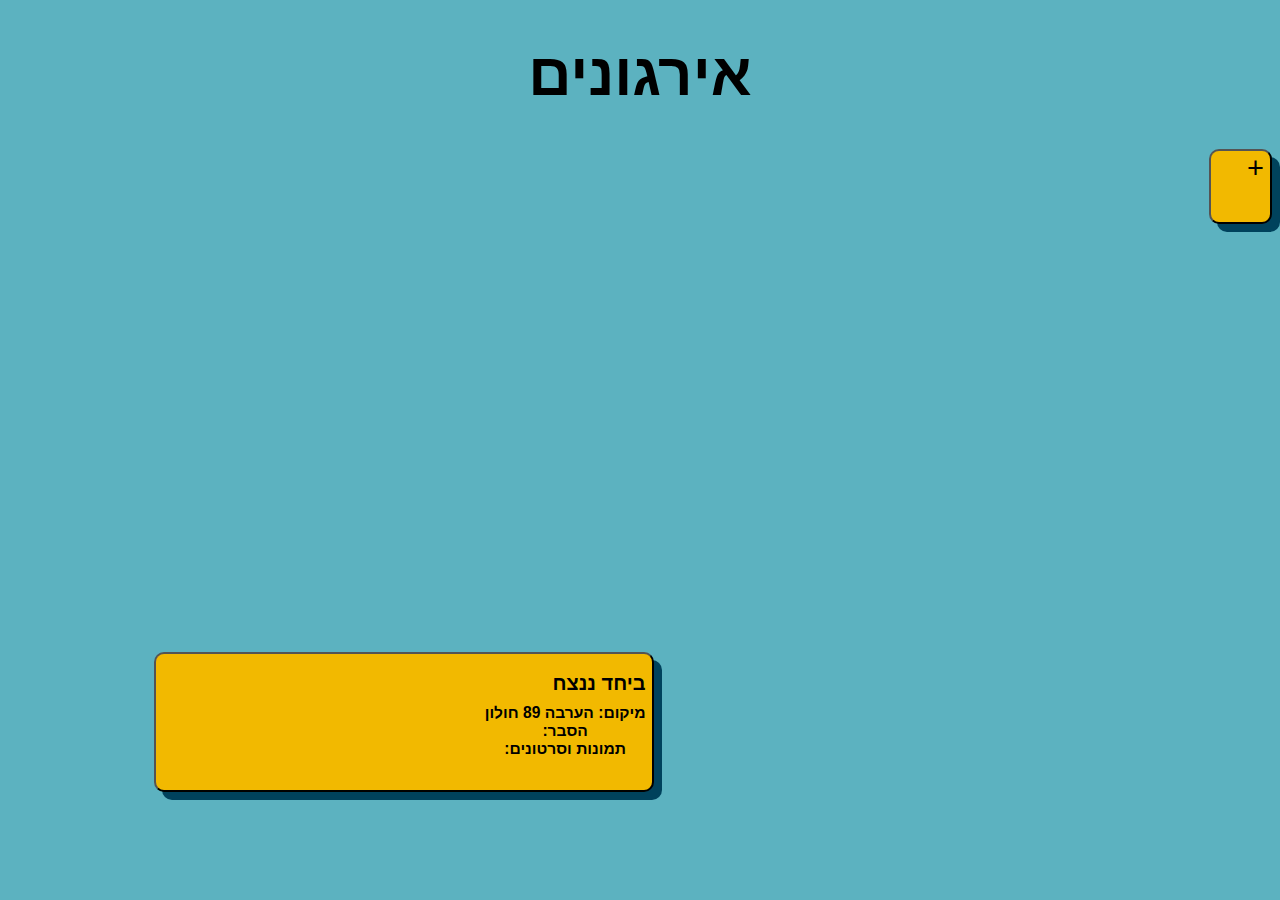
<file: html/donationOrganization.html>
<!DOCTYPE html>
<html lang="en">
<head>
    <meta charset="UTF-8">
    <meta name="viewport" content="width=device-width, initial-scale=1.0">
    <link rel="stylesheet" href="../css/donationOrganization.css">
    <link rel="icon" type="image/x-icon" href="media/TALogo.png">
    <script src="../js/donationOrganization.js"></script>
    <title>Document</title>
</head>
<body dir="rtl">
    <h1 style="text-align:center;">אירגונים</h1>
    <div id="pack">
      <button id="a" class="creatorg" onclick="click"> + </button>
      <div id="clean" class="open">
        <!-- Modal content -->
        <div class="modal-content">
          <span class="close">&times;</span>
          <h2>יצירת ארגון
          </h2>
          <input type="checkbox" name="things" value="updates">
          <p3>1. הכנס את שם הארגון/המיזם<br></p3>
  
          <input type="checkbox" name="things" value="updates">
          <p3>2.מיקום הארגון/המיזם</p3><br>
  
          <input type="checkbox" name="things" value="updates">
          <p3>3.הסבר בקצרה על הארגון/המיזם</p3><br>
  
          <input type="checkbox" name="things" value="updates">
          <p3> 4.הוסף תמונות וסרטונים</p3><br>
  
          <div>
            <form id="textAreaForm">
              <!--<div>-->
              <textarea id="UserText" rows="4" cols="50"></textarea><br><br>
              <!--<button id="ManagerComment" onclick="PlusFunction()">+</button>-->
          </div>
          <!--</div>-->
          </form>
  
          <div id="publishAndResetButtons">
            <button class="publishAndResetButtonsClass" id="ButtonUserText" divForOneQuestion onclick="PublishUserText()">פרסם<br></button>
            <button class="publishAndResetButtonsClass" id="resetButton" onclick="functionReset()">אתחול</button>
          </div>
        </div>
  
      </div>
  
      <div dir="rtl">
        <br><br>
        <button id="a" class='neworg'>
          <h2>ביחד ננצח</h2><br><br>
          <div id="secondpart"> </div><br><br>
          <h3>מיקום: הערבה 89 חולון<br> הסבר:<br> תמונות וסרטונים: </h3><br><br>
  
        </button>
      </div>
      <div id="allTextUsers">
        <br><br><br>
      </div>
      <!--    <div id="allTextUsers">
        <br>
      </div>-->
      <div>
  
      </div>
  
  </body>
</html>
</file>
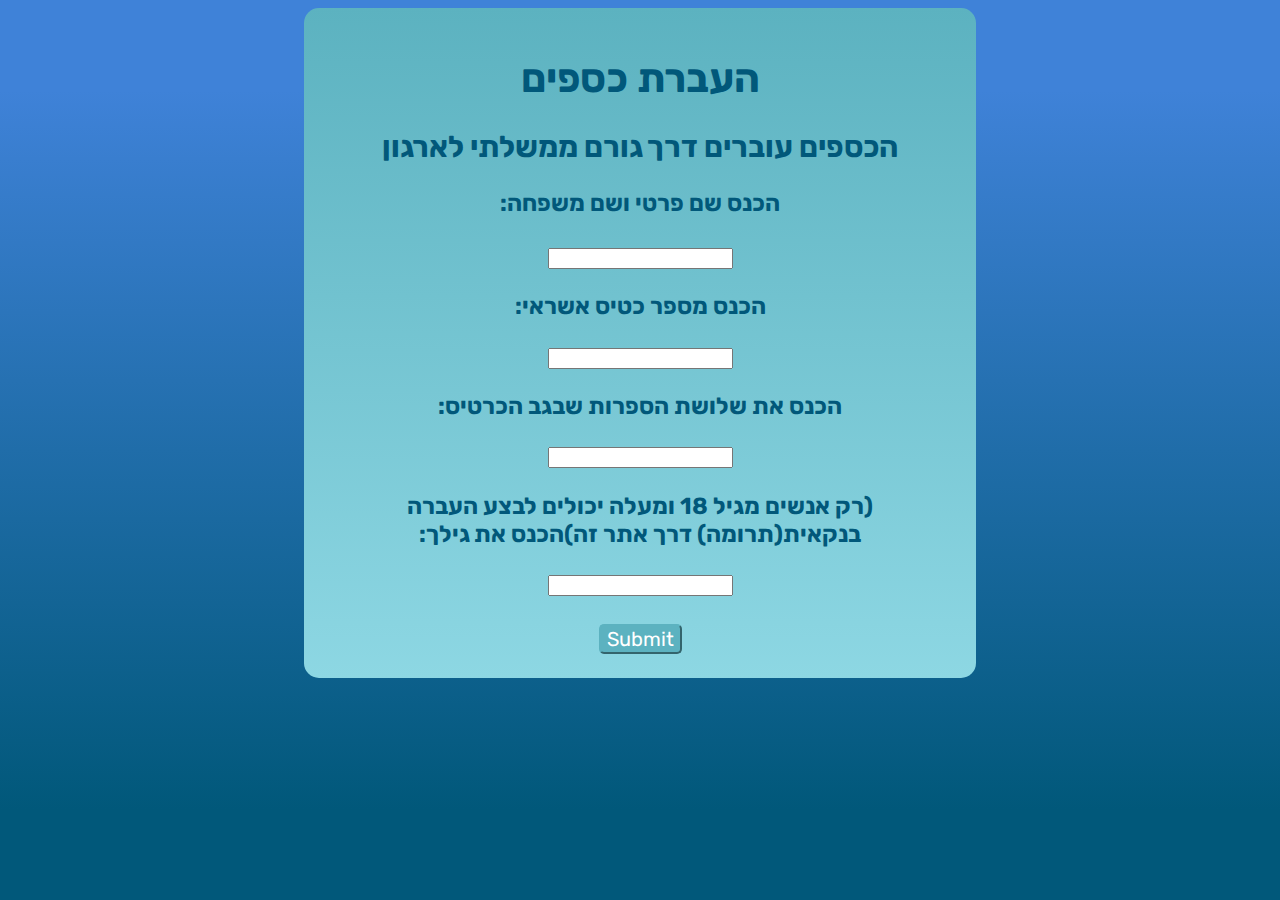
<file: html/money.html>
<!DOCTYPE html>
<html lang="en">
<head>
    <meta charset="UTF-8">
    <meta name="viewport" content="width=device-width, initial-scale=1.0">
    <title>Document</title>
    <!--לעשות פביקון-->
    <link rel="stylesheet" href="../css/money.css">
    <link rel="preconnect" href="https://fonts.googleapis.com">
    <link rel="preconnect" href="https://fonts.gstatic.com" crossorigin>
    <link href="https://fonts.googleapis.com/css2?family=Rubik&display=swap" rel="stylesheet">
    <link rel="icon" type="image/x-icon" href="media/TALogo.png">
</head>
<body dir="rtl">
    
    <div id="money">
        <h1>העברת כספים</h1>
        <h2>הכספים עוברים דרך גורם ממשלתי לארגון</h2>
        <form action="">
            <h3>הכנס שם פרטי ושם משפחה:<h3>
            <input type="text" id="fname" name="שם:" ><br>
            <h3>הכנס מספר כטיס אשראי:</h3>
            <input type="text" id="fname"  ><br>
            <h3>הכנס את שלושת הספרות שבגב הכרטיס:</h3>
            <input type="text" id="fname"  ><br>
            <h3> (רק אנשים מגיל 18 ומעלה יכולים לבצע העברה בנקאית(תרומה) דרך אתר זה)הכנס את גילך:</h3>
            <input type="number" id="tentacles" name="tentacles" min="18" max="">
            <br><br>
            <input type="submit" id="submmiting" value="Submit">

  
        </form>
    </div>
</body>
</html>
</file>
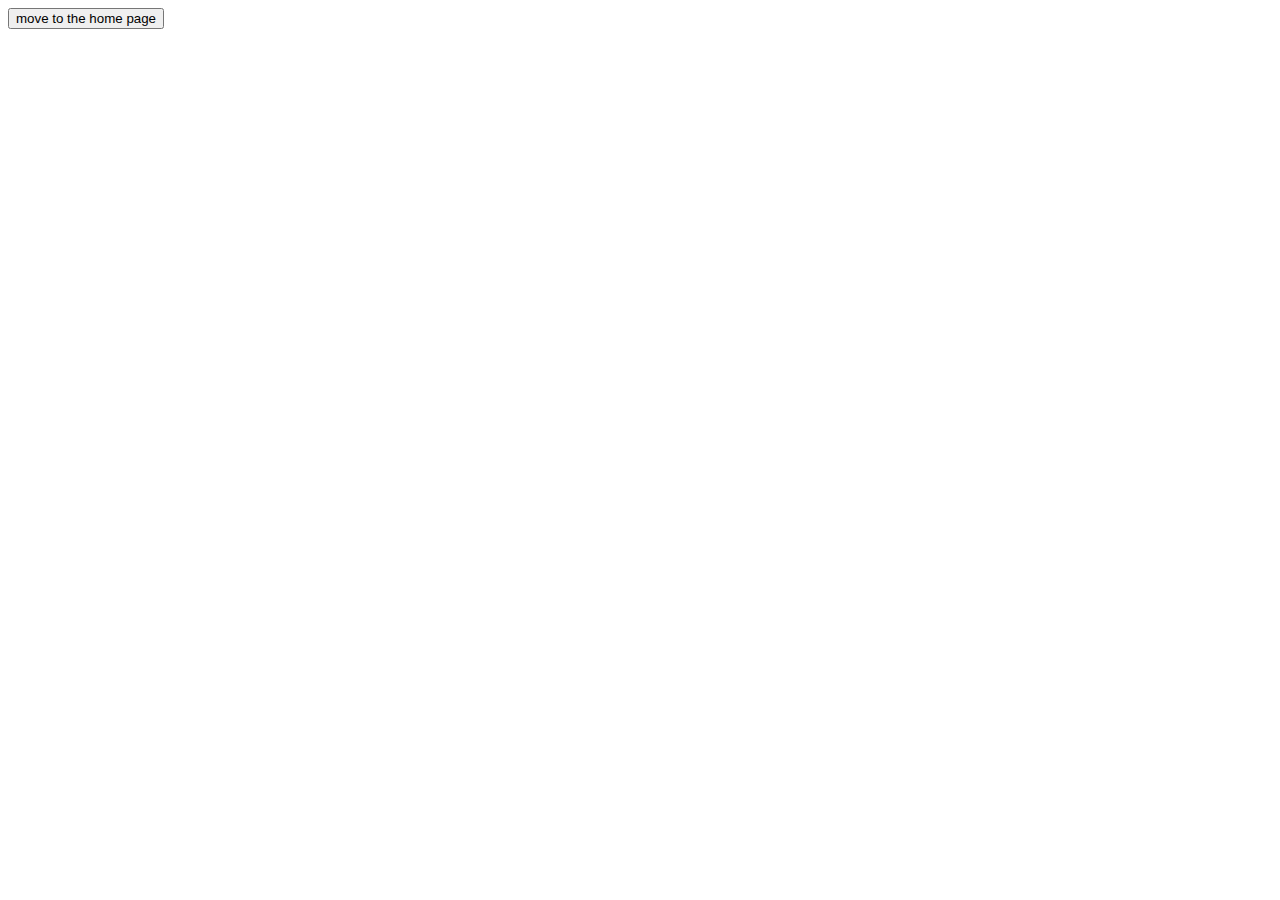
<file: html/post_one.html>
<!DOCTYPE html>
<html lang="en">
<head>
    <meta charset="UTF-8">
    <meta name="viewport" content="width=device-width, initial-scale=1.0">
    <title>Document</title>
</head>
<body>
    <div id="home_button">
        <button class="home_page_button" onclick='homePage()'>move to the home page</button>
    </div>
</body>
</html>
</file>
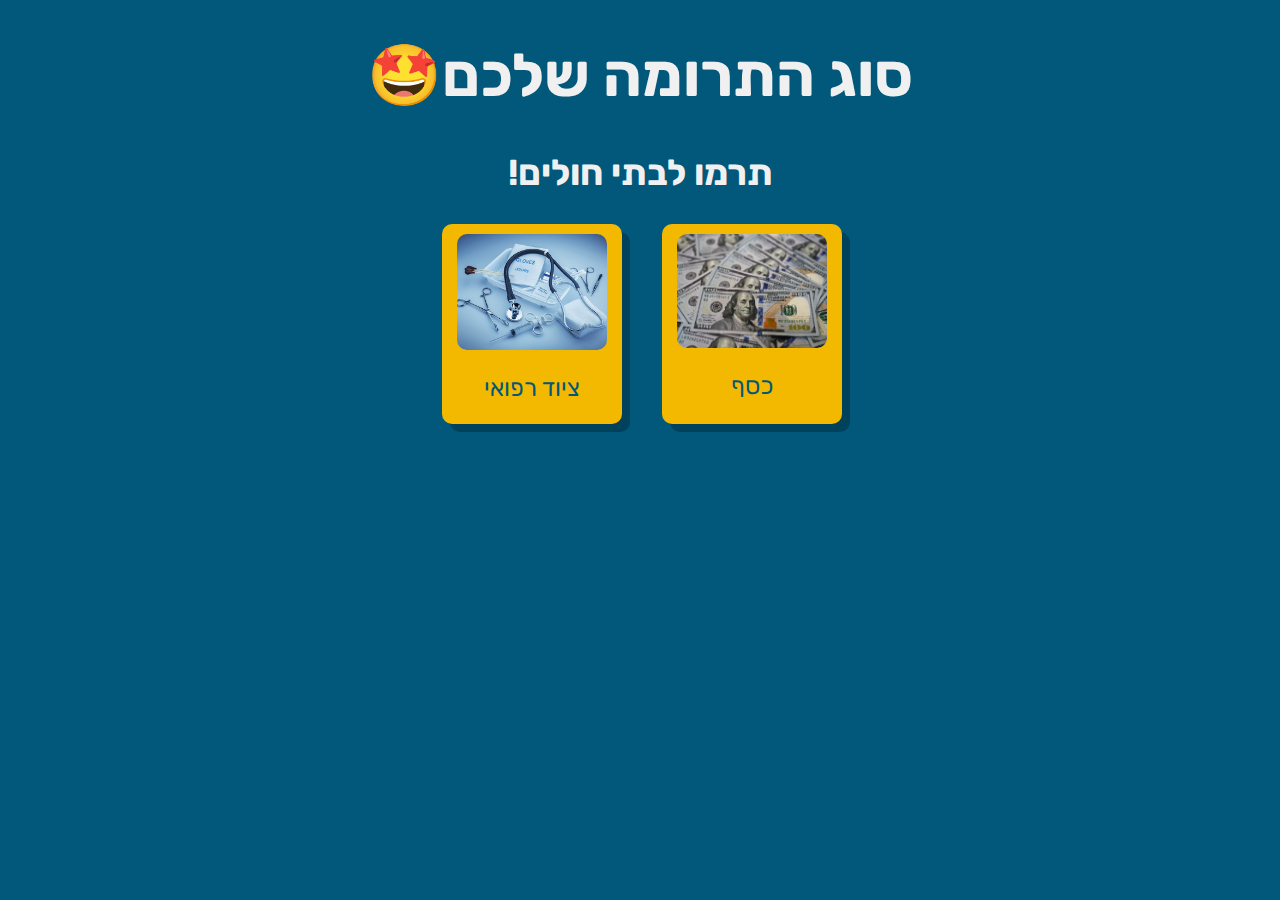
<file: html/donationProduct/hospitals.html>
<!DOCTYPE html>
<html lang="en">
<head>
    <meta charset="UTF-8">
    <meta name="viewport" content="width=device-width, initial-scale=1.0">
    <title>Donation Product</title>
    <link rel="stylesheet" href="../../css/donationProduct.css">
    <link rel="icon" type="image/x-icon" href="../../media/TALogo.png">
    <link rel="preconnect" href="https://fonts.googleapis.com">
    <link rel="preconnect" href="https://fonts.gstatic.com" crossorigin>
    <link href="https://fonts.googleapis.com/css2?family=Rubik&display=swap" rel="stylesheet">
    
    <script src="../../js/categoriesProducts/money.js"></script>
    <script src="../../js/categoriesProducts/medicalEquipment.js"></script>
    <script src="../../js/product.js"></script>
    
    
</head>

<body dir="rtl">
    
    <h1 id="titleDonationProduct">סוג התרומה שלכם🤩</h1>
    <h2 id="secondaryTitle">תרמו לבתי חולים!</h2>
    <div id="divproductsHospitals">

        <money-button></money-button>
        <medical-equipment-button></medical-equipment-button>

    </div>
</body>
</html>
</file>
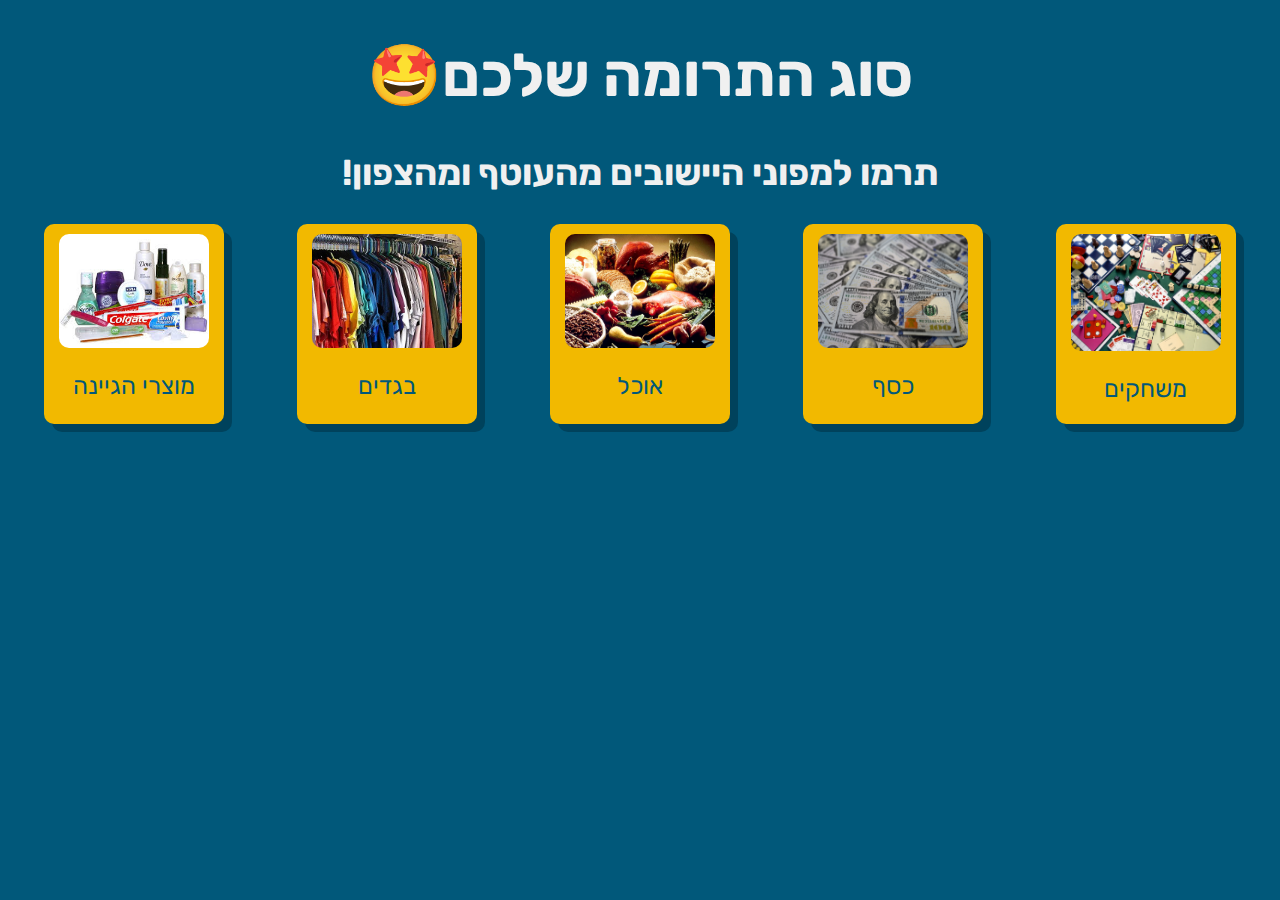
<file: html/donationProduct/settlementEvacuees.html>
<!DOCTYPE html>
<html lang="en">
<head>
    <meta charset="UTF-8">
    <meta name="viewport" content="width=device-width, initial-scale=1.0">
    <title>Donation Product</title>
    <link rel="stylesheet" href="../../css/donationProduct.css">
    <link rel="icon" type="image/x-icon" href="../../media/TALogo.png">
    <link rel="preconnect" href="https://fonts.googleapis.com">
    <link rel="preconnect" href="https://fonts.gstatic.com" crossorigin>
    <link href="https://fonts.googleapis.com/css2?family=Rubik&display=swap" rel="stylesheet">
    <script src="../../js/product.js"></script>
    <script src="../../js/categoriesProducts/games.js"></script>
    <script src="../../js/categoriesProducts/money.js"></script>
    <script src="../../js/categoriesProducts/food.js"></script>
    <script src="../../js/categoriesProducts/clothes.js"></script>
    <script src="../../js/categoriesProducts/hygieneProducts.js"></script>
    
    
</head>

<body dir="rtl">
    
    <h1 id="titleDonationProduct">סוג התרומה שלכם🤩</h1>
    <h2 id="secondaryTitle">תרמו למפוני היישובים מהעוטף ומהצפון!</h2>
    <div id="divproducts">

        <games-button></games-button>
        <money-button></money-button>
        <food-button></food-button>
        <clothes-button></clothes-button>
        <hygiene-products-button></hygiene-products-button>

    </div>
</body>
</html>
</file>
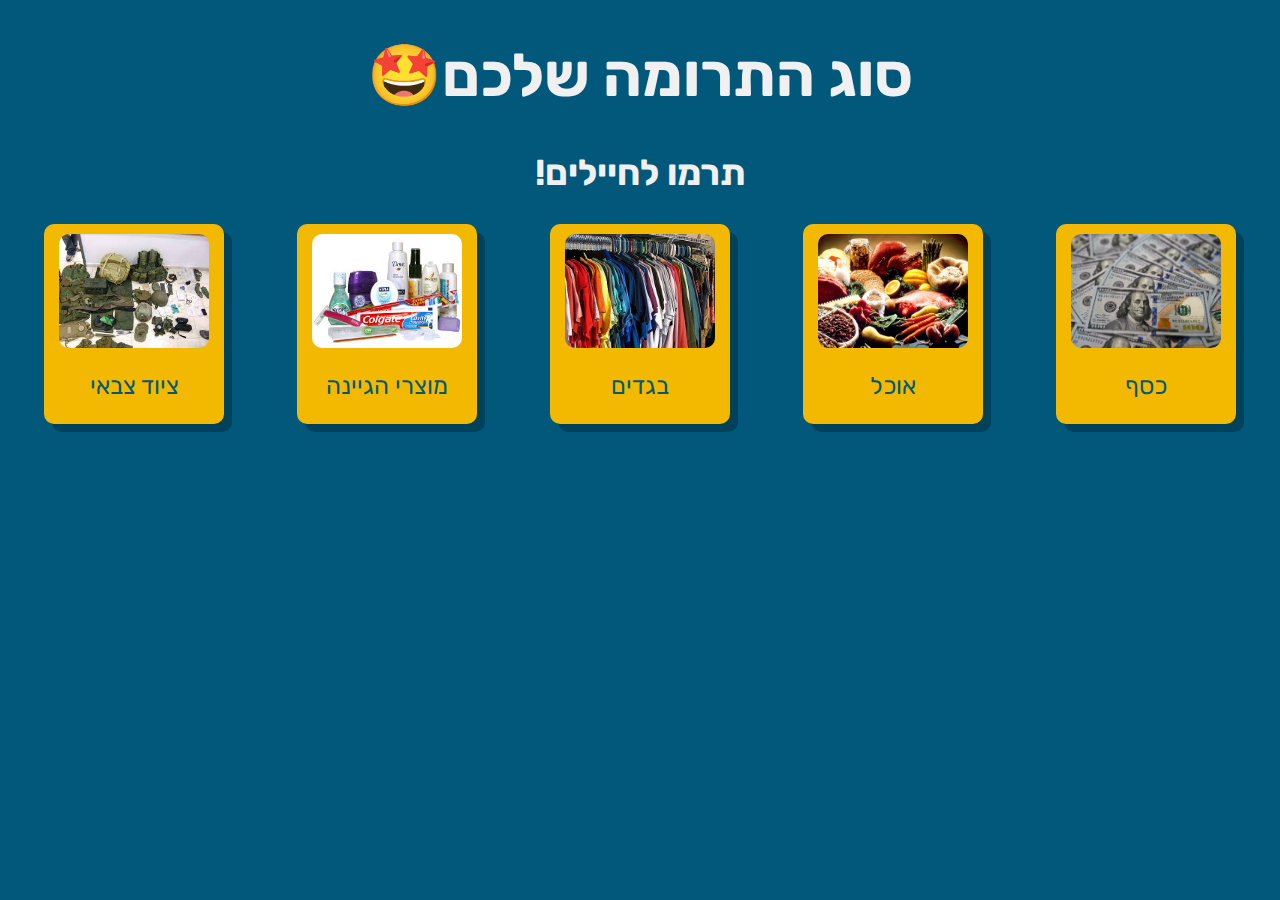
<file: html/donationProduct/soldiers.html>
<!DOCTYPE html>
<html lang="en">
<head>
    <meta charset="UTF-8">
    <meta name="viewport" content="width=device-width, initial-scale=1.0">
    <title>Donation Product</title>
    <link rel="stylesheet" href="../../css/donationProduct.css">
    <link rel="icon" type="image/x-icon" href="../../media/TALogo.png">
    <link rel="preconnect" href="https://fonts.googleapis.com">
    <link rel="preconnect" href="https://fonts.gstatic.com" crossorigin>
    <link href="https://fonts.googleapis.com/css2?family=Rubik&display=swap" rel="stylesheet">
    <script src="../../js/product.js"></script>
    <script src="../../js/categoriesProducts/money.js"></script>
    <script src="../../js/categoriesProducts/food.js"></script>
    <script src="../../js/categoriesProducts/clothes.js"></script>
    <script src="../../js/categoriesProducts/hygieneProducts.js"></script>
    <script src="../../js/categoriesProducts/militaryEquipment.js"></script>
    
    
</head>

<body dir="rtl">
    
    <h1 id="titleDonationProduct">סוג התרומה שלכם🤩</h1>
    <h2 id="secondaryTitle">תרמו לחיילים!</h2>
    <div id="divproducts">

        <money-button></money-button>
        <food-button></food-button>
        <clothes-button></clothes-button>
        <hygiene-products-button></hygiene-products-button>
        <military-equipment-button></military-equipment-button>

    </div>
</body>
</html>
</file>
<file: css/donationOrganization.css>
h1 {
    
    font-weight: bold;
  
    font-size: 60px;
  }
  
  body {
    background-color: #5cb2c0;
    font-family: "Rubik", sans-serif;
  }
  .neworg {
    height: 140px;
    width: 500px;
    position: absolute;
    bottom: 12%;
    left: 12%;
  }
  .creatorg {
    width: 5%;
    height: 75px;
    font-size: 29px;
  }
  h3 {
    position: absolute;
    bottom: 12%;
  }
  #a {
    font-family: "Rubik", sans-serif;
    display: flex;
    flex-direction: center;
  
    background-color: #f2b900;
    border-radius: 10px;
    box-shadow: 8px 8px #00425c;
    transition: background-color 0.7s;
    text-align: center;
  }
  .open {
    float: center;
    display: none; /* Hidden by default */
    position: fixed; /* Stay in place */
    z-index: 1; /* Sit on top */
    left: 0;
    top: 0;
    width: 100%; /* Full width */
    height: 100%; /* Full height */
    overflow: auto; /* Enable scroll if needed */
    background-color: rgb(0, 0, 0); /* Fallback color */
    background-color: rgba(0, 0, 0, 0.4); /* Black w/ opacity */
  }
  
  /* Modal Content/Box */
  .modal-content {
    font-family: "Rubik", sans-serif;
    background-color: #fefefe;
    margin: 15% auto; /* 15% from the top and centered */
    padding: 20px;
  
    width: 30%; /* Could be more or less, depending on screen size */
    height: 130%;
  }
  
  /* The Close Button */
  .close {
    color: #aaa;
    float: right;
    font-size: 28px;
    font-weight: bold;
  }
  
  .close:hover,
  .close:focus {
    color: black;
    text-decoration: none;
    cursor: pointer;
  }
  
  #UserText {
    margin-left: 33%;
    border-radius: 12px;
    border: solid 2px #68594f;
  }
  
  #publishAndResetButtons {
    margin-left: 40%;
  }
  
  #allTextUsers {
    margin-left: 28%;
    display: flex;
  }
  
  #divForOneQuestion {
    /*background-color: #D9B9B2;*/
    /*background-color: #CCBAB4;*/
    background-color: #f0f0f0;
    height: 140px;
    width: 500px;
    border-radius: 30px;
    background-color: #f2b900;
    border-color: black;
    border-radius: 10px;
    box-shadow: 8px 8px #00425c;
  }
  
  #userName {
    margin-left: 20px;
    font-family: "Rubik", sans-serif;
    font-weight: bold;
  }
  
  .publishAndResetButtonsClass {
    border-radius: 12px;
    width: 100px;
    height: 40px;
    border: solid 2px #68594f;
    background-color: #f2b900;
    transition-duration: 0.6s;
    font-family: "Rubik", sans-serif;
    font-weight: bold;
  }
  
  .publishAndResetButtonsClass:hover {
    background-color: #977e6f;
    color: white;
  }
  #secondpart {
    position: absolute;
    bottom: 4%;
  }
  
  #publishButtonComment {
    border-radius: 12px;
    border: solid 2px #68594f;
    background-color: #baa193;
    transition-duration: 0.6s;
    font-family: "Rubik", sans-serif;
    font-weight: bold;
  }
  
  #publishButtonComment:hover {
    background-color: #977e6f;
    color: white;
  }
</file>
<file: css/money.css>
body{
    text-align: center;
    font-family: 'Rubik', sans-serif;
    color:#01587A;
    background-image:  linear-gradient(#3f82d8 10%,#01587A 90%)/*linear-gradient(#01587A 80%,#DD9941 20%)*/;
    font-size: 20px;
    background-size: cover;
    background-size: 100% 100%;
    background-attachment: fixed;
}
#money{
    background-image: linear-gradient(#5CB2C0,#8dd7e3);
    display: block;
    margin-left: auto;
    margin-right: auto;
    width: 50%;
    padding:20px;
    border-radius: 15px;
}
#submmiting{
    background-color: #5CB2C0;
    color: white;
    font-family: 'Rubik', sans-serif;
    transition-duration: 0.4s;
    text-align: center;
    text-decoration: none;
    display: inline-block;
    font-size:20px;
    margin: 4px 2px;
    cursor: pointer;
    border-color:#5CB2C0 ;
    border-radius: 5px;
}
#submmiting:hover{
    box-shadow: 0 12px 16px 0 #5CB2C0, 0 17px 50px 0 #b6f1fa;
}
</file>
<file: css/donationProduct.css>
body{
    background-color: #01587A;
}

#titleDonationProduct{
    font-family: 'Rubik', sans-serif;
    font-size: 60px;
    text-align: center;
    color: #F0F0F0;
}

#secondaryTitle{
    font-family: 'Rubik', sans-serif;
    font-size: 36px;
    text-align: center;
    color: #F0F0F0;
}

#divproducts{
    display: flex;
    flex-direction: row;
    justify-content: space-around;
    width: auto;
    height: auto;
}



#divproductsHospitals{
    display: flex;
    flex-direction: row;
    justify-content: space-between;
    margin-right: 34%;
    width: 400px;
    height: auto;
}


/*font-family: 'Rubik', sans-serif;*/
</file>
